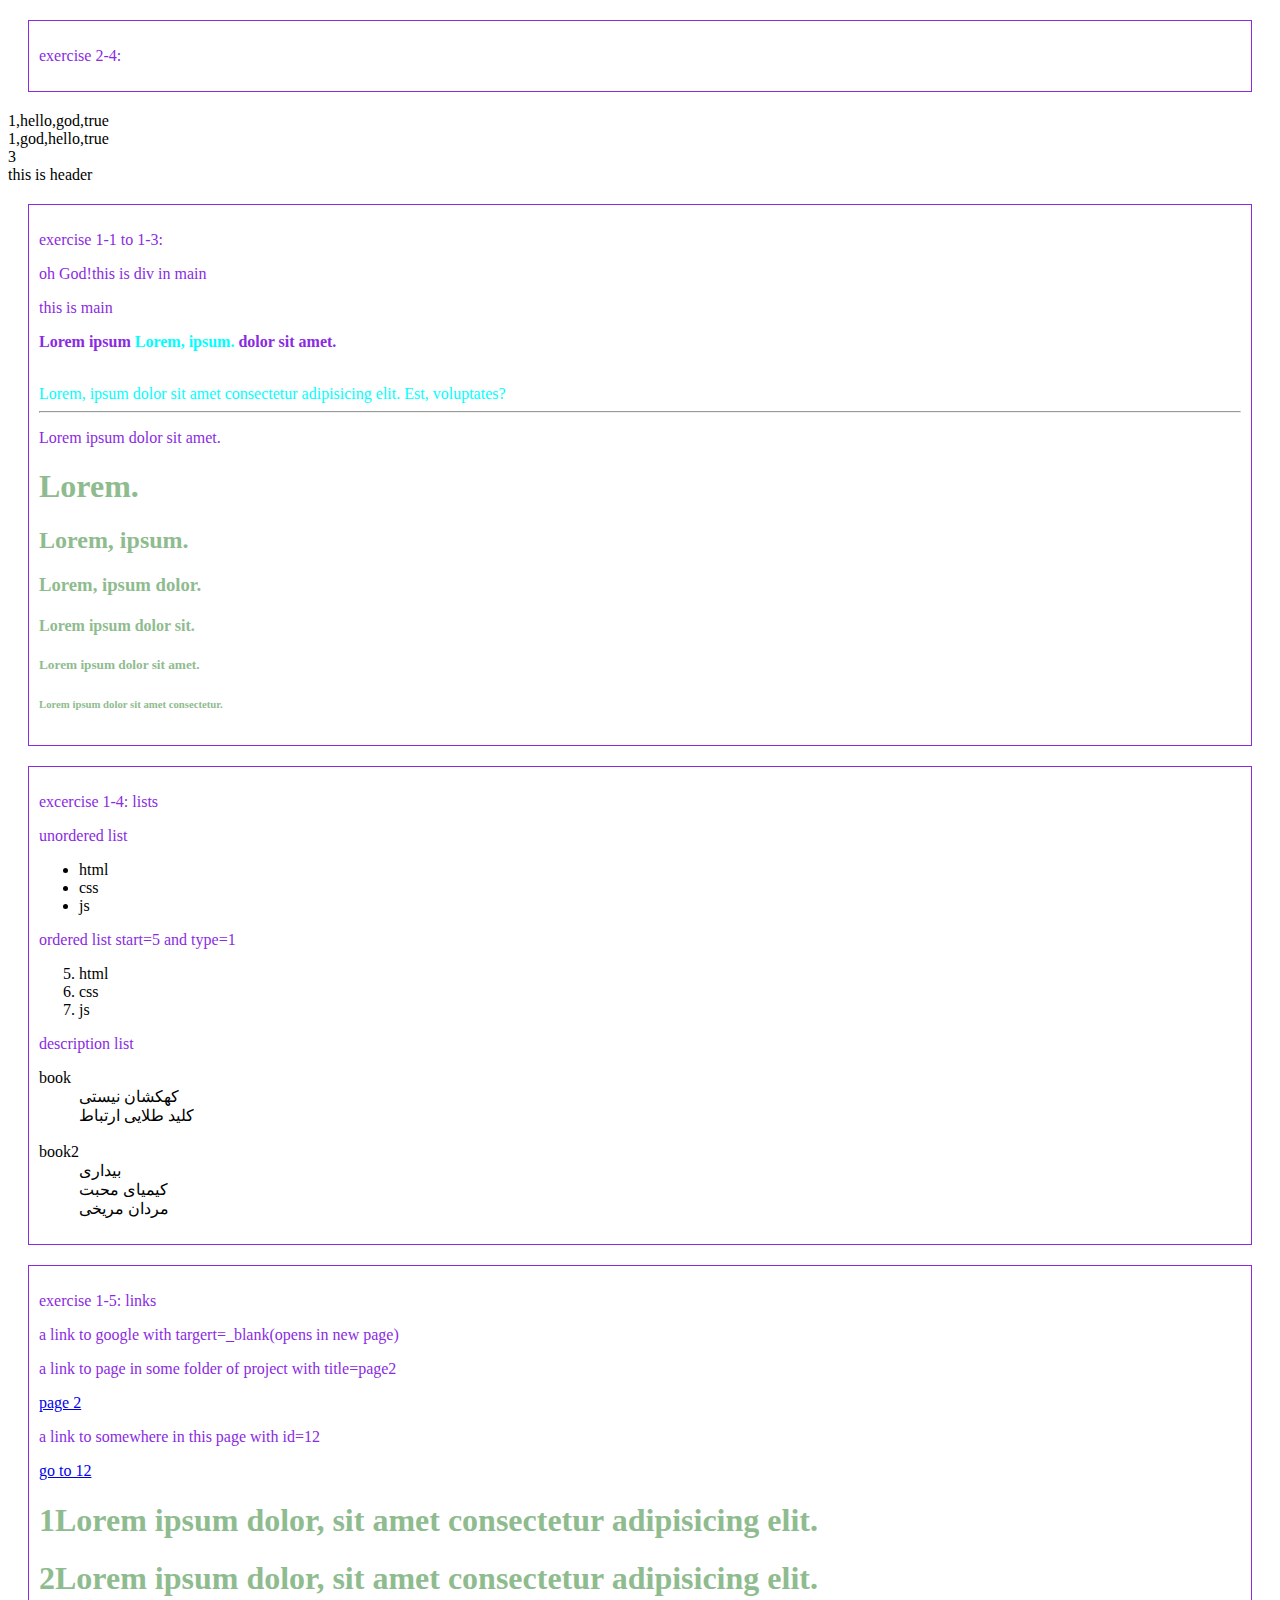
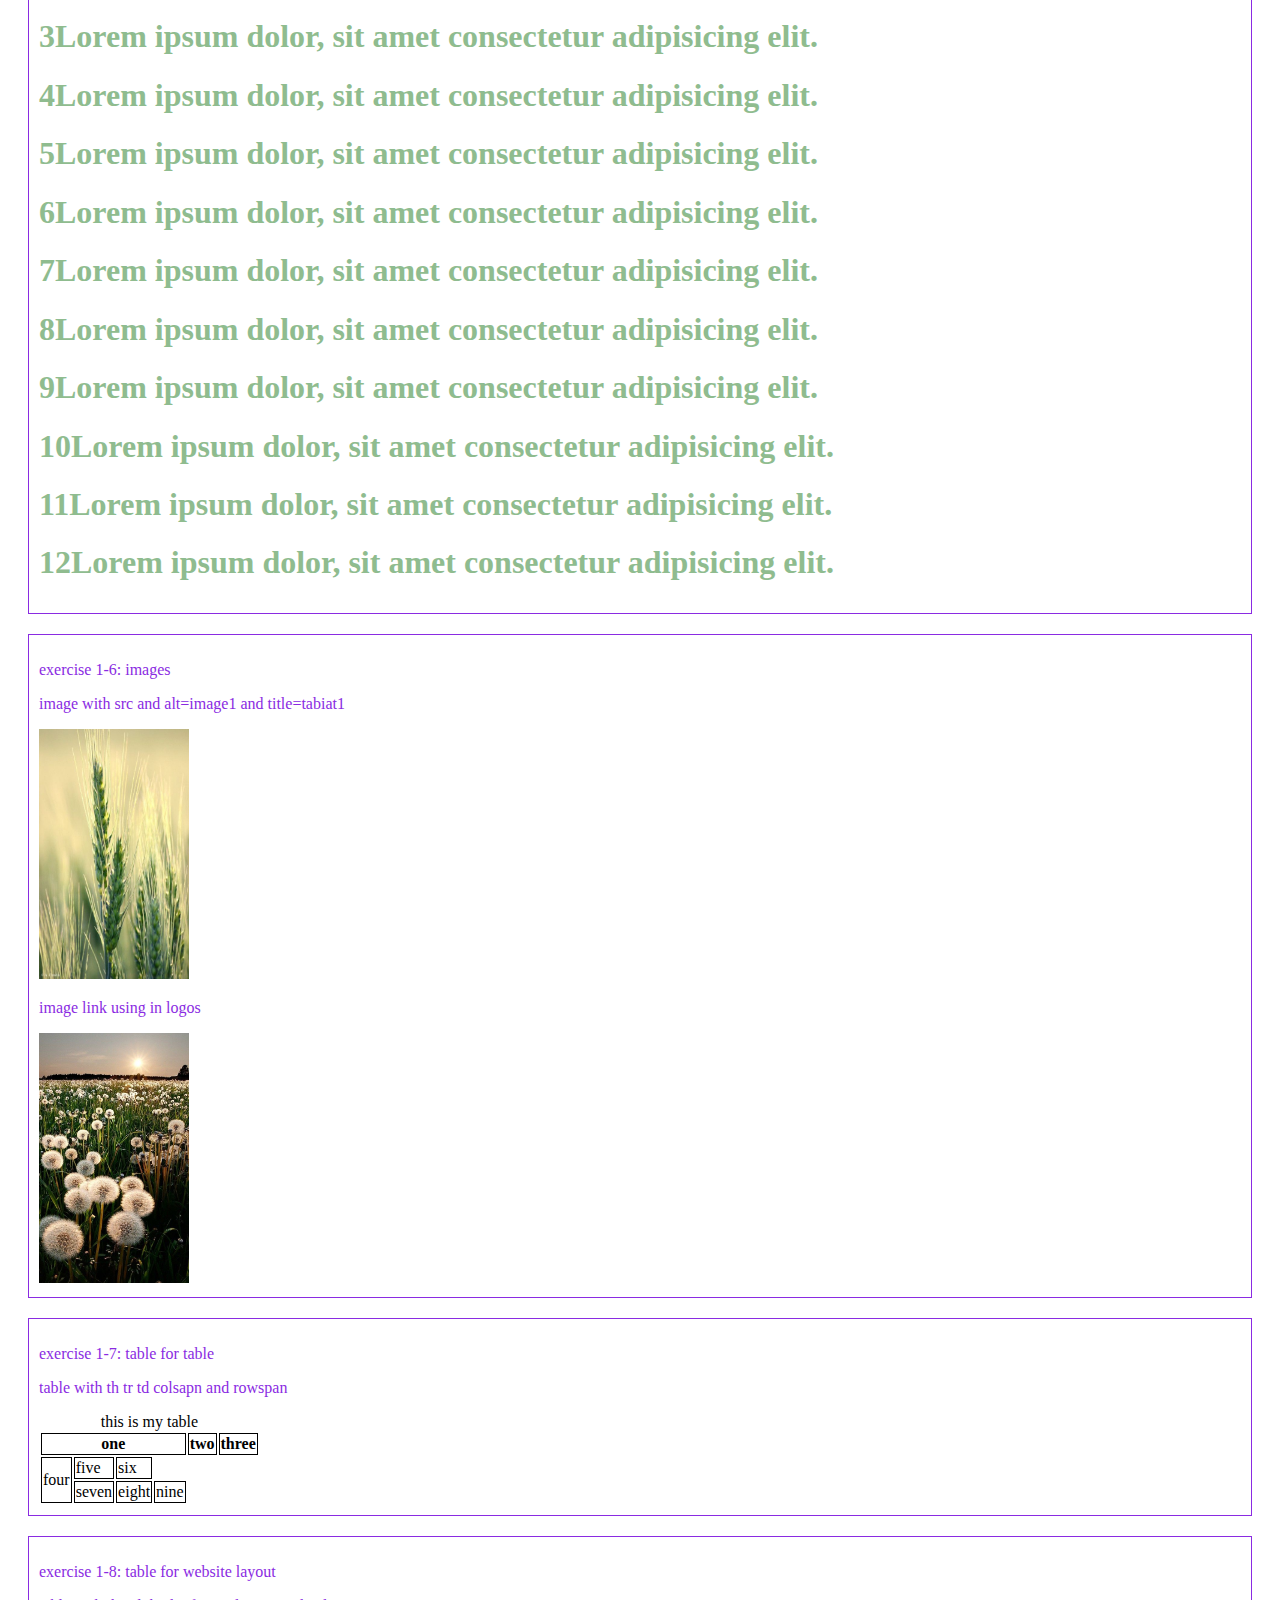
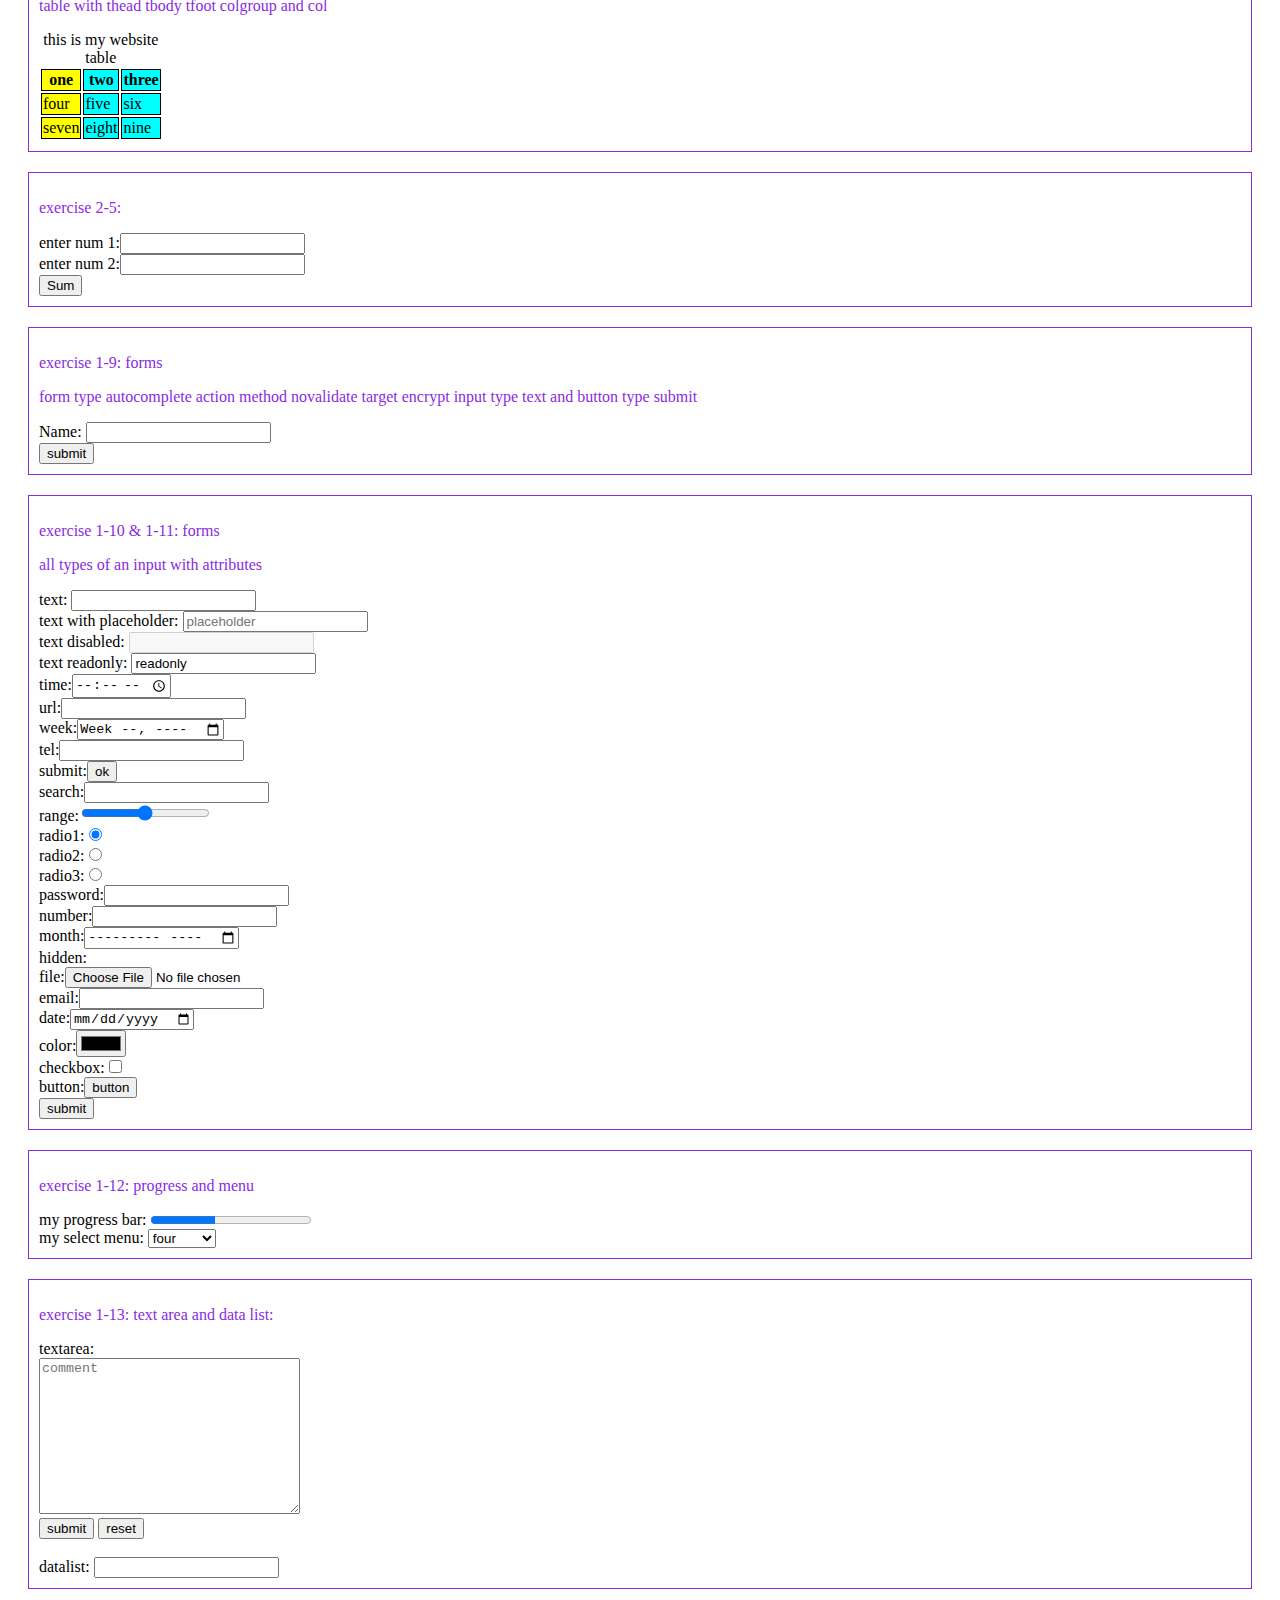
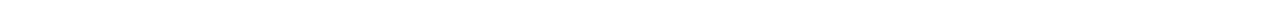
<file: index.html>
<!DOCTYPE html>
<html lang="en">
<head>
    <meta charset="UTF-8">
    <meta http-equiv="X-UA-Compatible" content="IE=edge">
    <meta name="viewport" content="width=device-width, initial-scale=1.0">
    <title>سلام دنیا</title>
    <link rel="stylesheet" href="style.css">
    <script src="script.js"></script>
</head>
<body>
    <header>this is header</header>

    <main>
        <div class="exercise">
            <p>exercise 1-1 to 1-3:</p>
            <div><p>oh God!this is div in main</p></div>
            <p>this is main</p>
            <p class="spancsscheck">Lorem ipsum <span>Lorem, ipsum.</span> dolor sit amet.</p>
            <br>
            <span>Lorem, ipsum dolor sit amet consectetur adipisicing elit. Est, voluptates?</span>
            <hr>
            <p>Lorem ipsum dolor sit amet.</p>
            <h1>Lorem.</h1>
            <h2>Lorem, ipsum.</h2>
            <h3>Lorem, ipsum dolor.</h3>
            <h4>Lorem ipsum dolor sit.</h4>
            <h5>Lorem ipsum dolor sit amet.</h5>
            <h6>Lorem ipsum dolor sit amet consectetur.</h6>
        </div>
        <div class="exercise">
            <p>excercise 1-4: lists</p>
            <p>unordered list</p>
            <ul>
                <li>html</li>
                <li>css</li>
                <li>js</li>
            </ul>
            <p>ordered list start=5 and type=1</p>
            <ol start="5" type="1">
                <li>html</li>
                <li>css</li>
                <li>js</li>
            </ol>
            <p>description list</p>
            <dl>
                <dt>book</dt>
                <dd>کهکشان نیستی</dd>
                <dd>کلید طلایی ارتباط</dd>
                <br>
                <dt>book2</dt>
                <dd>بیداری</dd>
                <dd>کیمیای محبت</dd>
                <dd>مردان مریخی</dd>
            </dl>
        </div>
        <div class="exercise">
            <p>exercise 1-5: links</p>
            <p>a link to google with targert=_blank(opens in new page)</p>
            <a href="http:/google.com" target="_blank"></a>
            <p>a link to page in some folder of project with title=page2</p>
            <a href="test/index1.html" title="page2">page 2</a>
            <p>a link to somewhere in this page with id=12</p>
            <a href="#12">go to 12</a>
            <h1>1Lorem ipsum dolor, sit amet consectetur adipisicing elit.</h1>
            <h1>2Lorem ipsum dolor, sit amet consectetur adipisicing elit.</h1>
            <h1>3Lorem ipsum dolor, sit amet consectetur adipisicing elit.</h1>
            <h1>4Lorem ipsum dolor, sit amet consectetur adipisicing elit.</h1>
            <h1>5Lorem ipsum dolor, sit amet consectetur adipisicing elit.</h1>
            <h1>6Lorem ipsum dolor, sit amet consectetur adipisicing elit.</h1>
            <h1>7Lorem ipsum dolor, sit amet consectetur adipisicing elit.</h1>
            <h1>8Lorem ipsum dolor, sit amet consectetur adipisicing elit.</h1>
            <h1>9Lorem ipsum dolor, sit amet consectetur adipisicing elit.</h1>
            <h1>10Lorem ipsum dolor, sit amet consectetur adipisicing elit.</h1>
            <h1>11Lorem ipsum dolor, sit amet consectetur adipisicing elit.</h1>
            <h1 id="12">12Lorem ipsum dolor, sit amet consectetur adipisicing elit.</h1>

        </div>
        <div class="exercise">
            <p>exercise 1-6: images</p>
            <p>image with src and alt=image1 and title=tabiat1</p>
            <img src="images/1.jpg" alt="image1" title="tabiat1">
            <p>image link using in logos</p>
            <a href="https://google.com" target="_blank"><img src="images/2.jpg" alt="image2" title="tabiat2"></a>
        </div>
        
        <div class="exercise">
            <p>exercise 1-7: table for table</p>
            <p>table with th tr td colsapn and rowspan
            </p>
            <table>
                <caption>this is my table</caption>
                <tr>
                    <th colspan="5">one</th>
                    <th>two</th>
                    <th>three</th>
                </tr>
                <tr>
                    <td rowspan="4">four</td>
                    <td>five</td>
                    <td>six</td>
                </tr>

                <tr>
                    <td>seven</td>
                    <td>eight</td>
                    <td>nine</td>
                </tr>
            </table>
        </div>

        <div class="exercise">
            <p>exercise 1-8: table for website layout</p>
            <p>table with thead tbody tfoot colgroup and col</p>
            <table>
                <caption>this is my website table</caption>
                <colgroup>
                    <col span="1" style="background-color: yellow;">
                    <col span="2" style="background-color: aqua;">
                </colgroup>
                <thead>
                    <tr>
                        <th>one</th>
                        <th>two</th>
                        <th>three</th>
                    </tr>
                </thead>
                <tbody>
                    <tr>
                        <td>four</td>
                        <td>five</td>
                        <td>six</td>
                    </tr>
                </tbody>
                <tfoot>
                    <tr>
                        <td>seven</td>
                        <td>eight</td>
                        <td>nine</td>
                    </tr>
                </tfoot>
            </table>
        </div>
        <div class="exercise">
            <p>exercise 2-5:</p>
            <div id="result"></div>
            <label for="">enter num 1:</label><input type="text" id="num1">
            <br>
            <label for="">enter num 2:</label><input type="text" id="num2">
            <br>
            <input type="button" name="" id="button1" onclick="sum()" value="Sum">
            <br>
        </div>
        <div class="exercise">
            <p>exercise 1-9: forms</p>
            <p>form type autocomplete action method novalidate target encrypt input type text and button type submit</p>
            <form action="index1.html" method="post" autocomplete="off" novalidate  target="_blank" enctype="text/plain">
                Name: <input type="text"><br>
                <button type="submit">submit</button>
            </form>
        </div>
        <div class="exercise">
            <p>exercise 1-10 & 1-11: forms</p>
            <p>all types of an input with attributes</p>
            <form action="index1.html" method="post" autocomplete="off" novalidate  target="_blank" enctype="text/plain">
                <label for="">text:</label> <input type="text"><br>
                <label for="">text with placeholder:</label> <input type="text" placeholder="placeholder"><br>
                <label for="">text disabled:</label> <input type="text" disabled><br>
                <label for="">text readonly:</label> <input type="text" readonly  value="readonly"><br>
                <label for="">time:</label><input type="time"><br>
                <label for="">url:</label><input type="url"><br>
                <label for="">week:</label><input type="week"><br>
                <label for="">tel:</label><input type="tel"><br>
                <label for="">submit:</label><input type="submit" value="ok"><br>
                <label for="">search:</label><input type="search"><br>
                <label for="">range:</label><input type="range"><br>
                <label for="">radio1:</label><input type="radio" name="test1" checked><br>
                <label for="">radio2:</label><input type="radio" name="test2"><br>
                <label for="">radio3:</label><input type="radio" name="test3"><br>
                <label for="">password:</label><input type="password" required><br>
                <label for="">number:</label><input type="number"><br>
                <label for="">month:</label><input type="month"><br>
                <label for="">hidden:</label><input type="hidden"><br>
                <label for="">file:</label><input type="file"><br>
                <label for="">email:</label><input type="email"><br>
                <label for="">date:</label><input type="date"><br>
                <label for="">color:</label><input type="color"><br>
                <label for="">checkbox:</label><input type="checkbox"><br>
                <label for="">button:</label><input type="button" value="button"><br>
                <button type="submit">submit</button>
            </form>
        </div>

        <div class="exercise">
            <p>exercise 1-12: progress and menu</p>
            <label for="progress">my progress bar:</label>
            <progress max="100" value="40"></progress><br>

            <label for="select menu">my select menu:</label>
            <select name="" id="">
                <optgroup label="first group">
                    <option value="">one </option>
                    <option value="" disabled>two </option>
                    <option value="">three </option>
                </optgroup>

                <optgroup label="second group">
                    <option value="" selected>four </option>
                    <option value="">five </option>
                    <option value="">six </option>
                </optgroup>
            </select>
        </div>

        <div class="exercise">
            <p>exercise 1-13: text area and data list:</p>
            <form action="">
                <label for="textarea">textarea: </label> <br>
                <textarea name="comment" id="" cols="30" rows="10" wrap="hard" placeholder="comment"></textarea><br>
                <button type="submit">submit</button>
                <button type="reset">reset</button>
            </form>
            <br>
            <form action="">
                <label for="iput">datalist: </label>
                <input list="mina" id="">

                    <datalist id="mina">
                        <option value="one"></option>
                        <option value="two"></option>
                        <option value="three"></option>
                    </datalist>
            </form>

    </main>
    
    <!-- <footer>this is footer</footer> -->
</body>
</html>
</file>
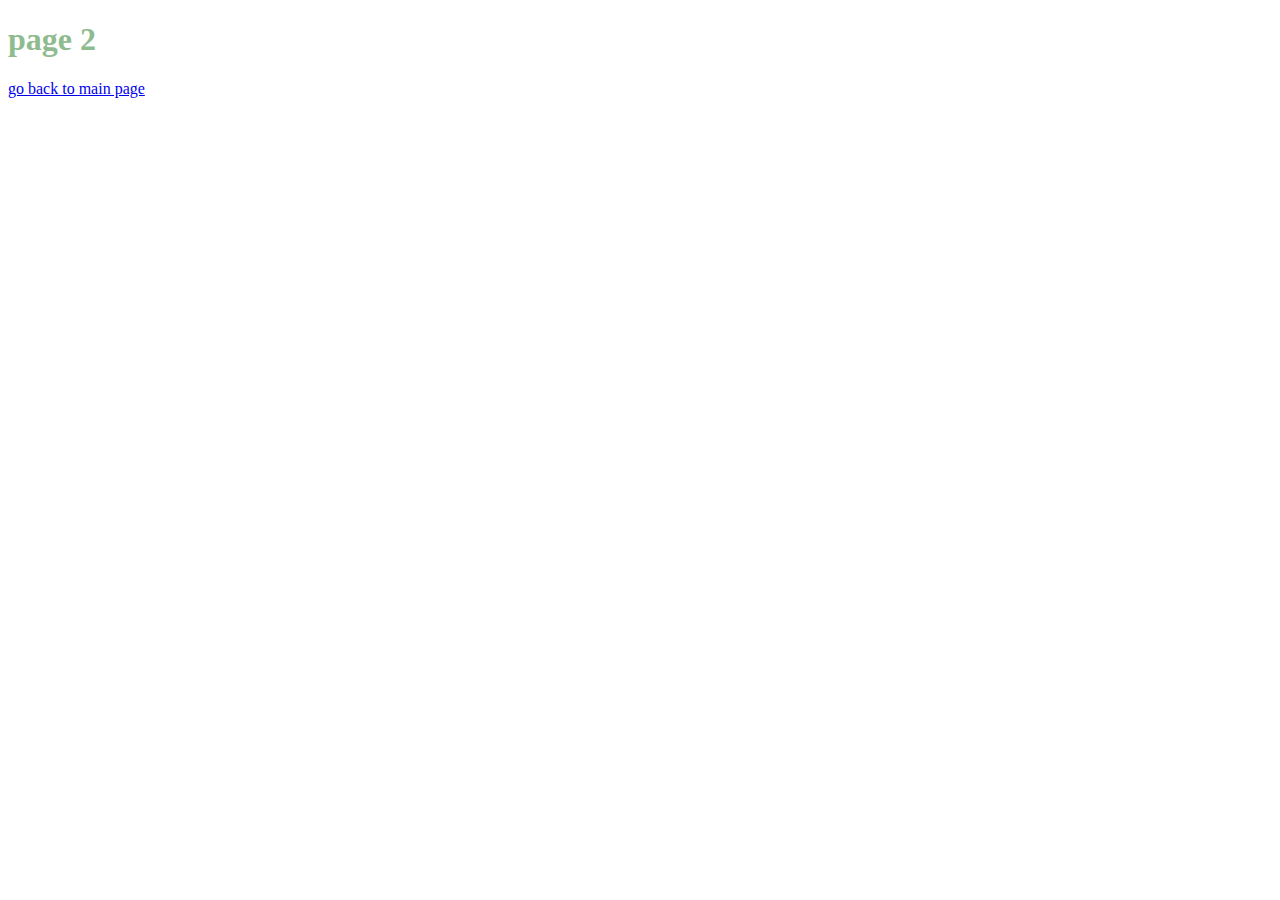
<file: test/index1.html>
<!DOCTYPE html>
<html lang="en">
<head>
    <meta charset="UTF-8">
    <meta http-equiv="X-UA-Compatible" content="IE=edge">
    <meta name="viewport" content="width=device-width, initial-scale=1.0">
    <title>my exercise</title>
    <link rel="stylesheet" href="../style.css">
</head>
<body>
    <h1>page 2</h1>
    <a href="../index.html">go back to main page</a>
    
</body>
</html>
</file>
<file: style.css>
span {
    color: aqua;
}
.exercise p {
    color: blueviolet;
}

.spancsscheck{
    color:red;
    font-weight: bolder;
}
h1,h2,h3,h4,h5,h6 {
    color:darkseagreen;
}
.exercise {
    border: 1px solid blueviolet;
    padding:10px;
    margin:20px;
    
}
img {
    width:150px;
    height: 250px;
}

th, td {
    border:1px solid black;
}
</file>
